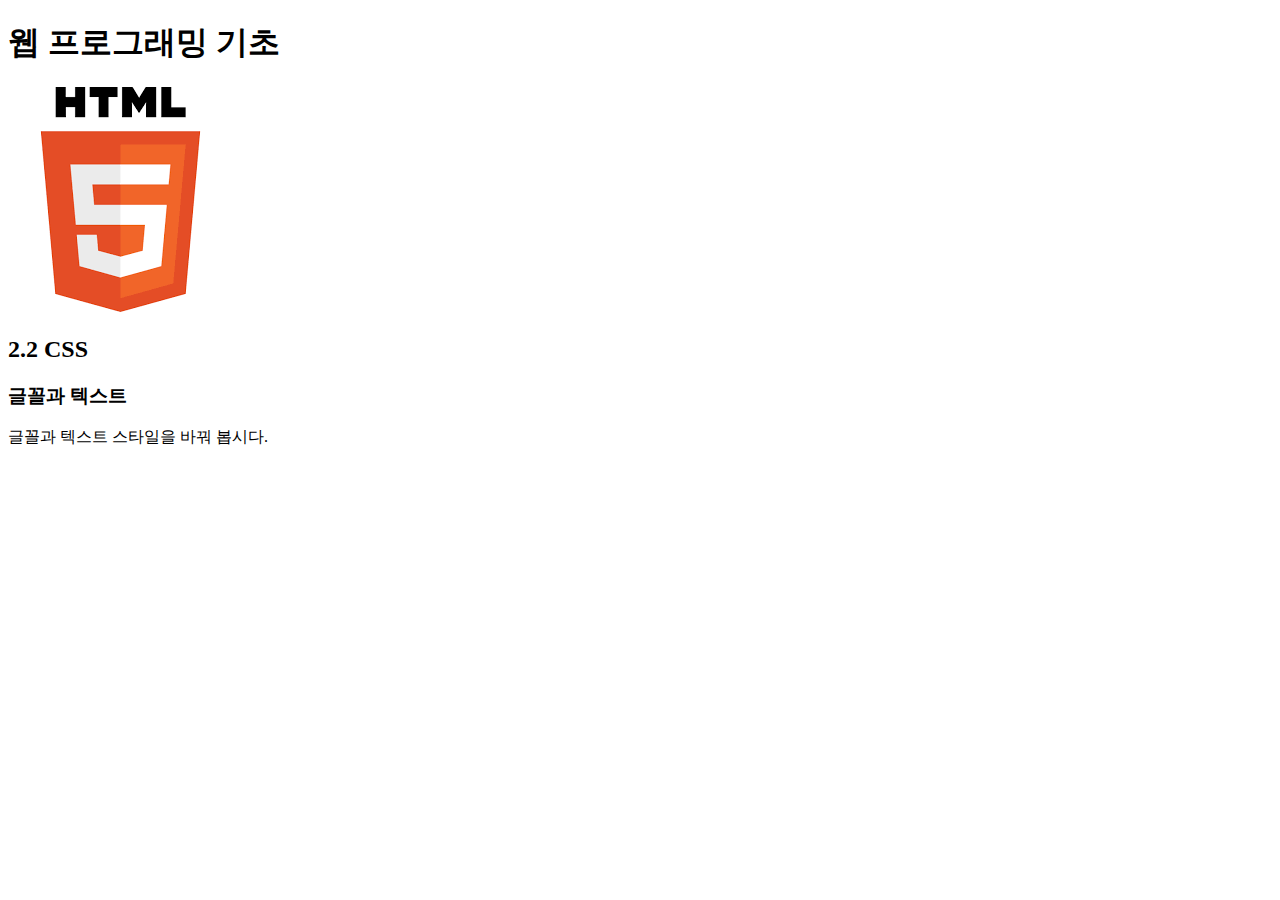
<file: index.html>
<!DOCTYPE html>
<head>
    <meta charset='utf-8'>
    <title>Hello, Web World!!</title>
    <link href="styles/style.css" rel="stylesheet" type="text">
    <link href="https://fonts.googleapis.com/css2?family=Nanum+Pen+Script&display=swap" rel="stylesheet">
</head>
<body>
    <h1 >웹 프로그래밍 기초</h2>
    <img src="images/HTML5.png" alt="HTML5">

    <h2>2.2 CSS</h2>
    <h3>글꼴과 텍스트</h3>
    <p>글꼴과 텍스트 스타일을 바꿔 봅시다.</p>

    
</body>
</file>
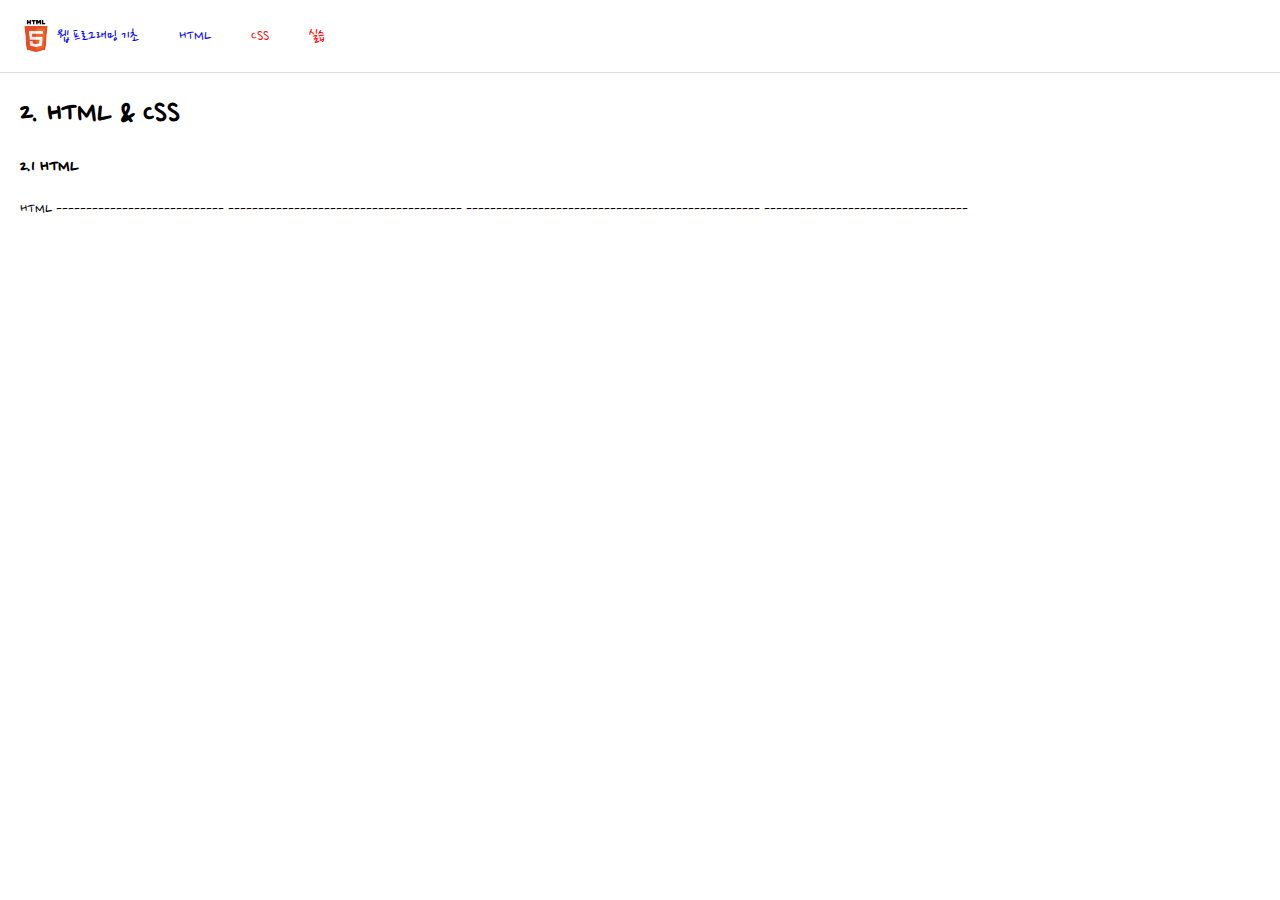
<file: lecture-2-1.html>
<!DOCTYPE html>
<head>
    <meta charset='utf-8'>
    <title>Hello, Web World!!</title>
    <link href="styles/style.css" rel="stylesheet" type="text/css">
    <link href="https://fonts.googleapis.com/css2?family=Nanum+Pen+Script&display=swap" rel="stylesheet">
</head>
<body>
   <div class="nav">
        <img class="logo" src="images/HTML5.png" alt="HTML5">
        <a class="title" href="index.html">웹 프로그래밍 기초</a>
        <a class="nav-item active" href="lecture-2-1.html">HTML</a>
        <a class="nav-item" href="lecture-2-2.html">CSS</a>
        <a class="nav-item" href="lecture-2-3.html">실습</a> 
   </div>
   <div class="content">
        <h1>2. HTML & CSS</h1>

        <h3>2.1 HTML</h3>
        <p>
            HTML ----------------------------
            ---------------------------------------
            -------------------------------------------------
            ----------------------------------
        </p>

        
   </div>
</body>
</file>
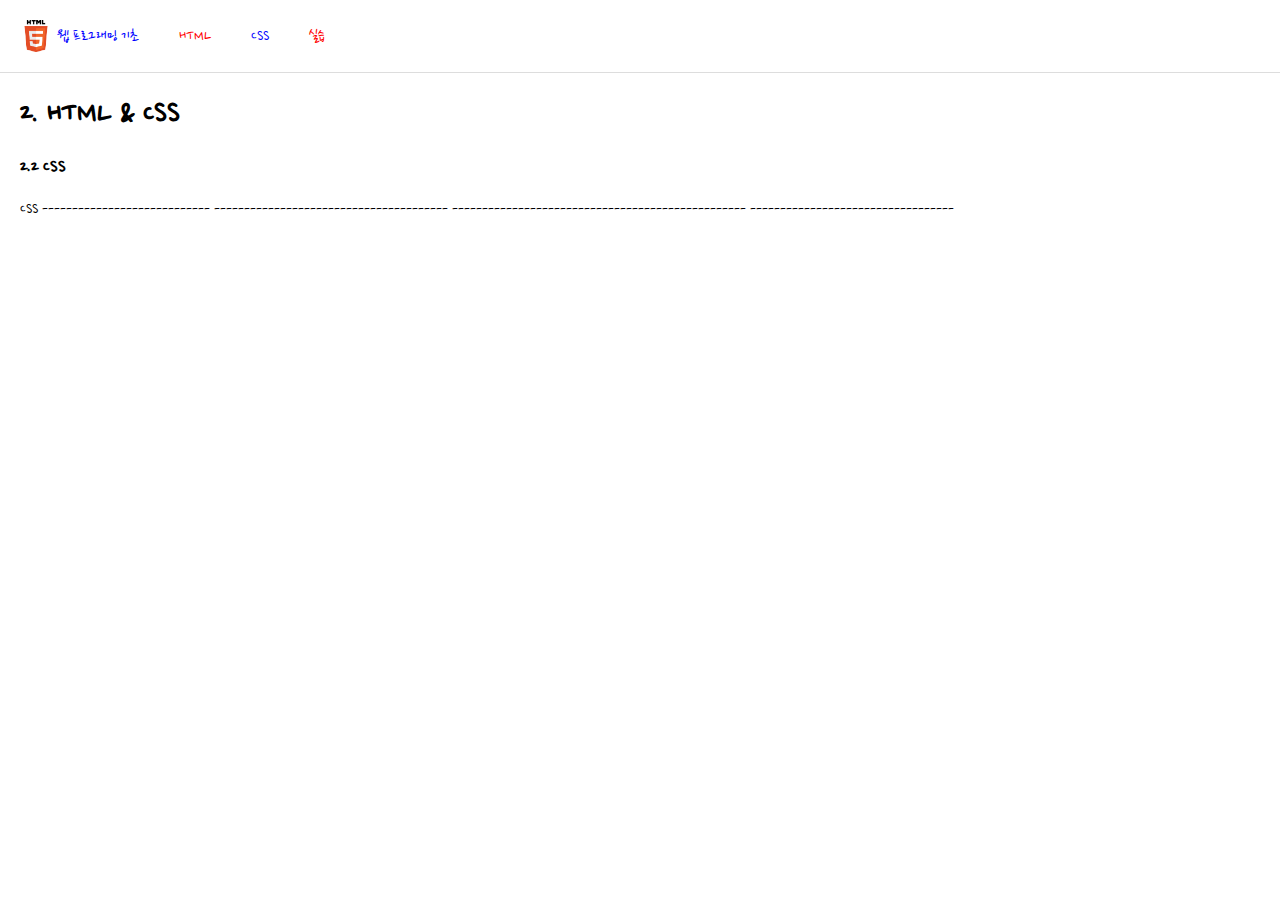
<file: lecture-2-2.html>
<!DOCTYPE html>
<head>
    <meta charset='utf-8'>
    <title>Hello, Web World!!</title>
    <link href="styles/style.css" rel="stylesheet" type="text/css">
    <link href="https://fonts.googleapis.com/css2?family=Nanum+Pen+Script&display=swap" rel="stylesheet">
</head>
<body>
   <div class="nav">
        <img class="logo" src="images/HTML5.png" alt="HTML5">
        <a class="title" href="index.html">웹 프로그래밍 기초</a>
        <a class="nav-item" href="lecture-2-1.html">HTML</a>
        <a class="nav-item active" href="lecture-2-2.html">CSS</a>
        <a class="nav-item" href="lecture-2-3.html">실습</a> 
   </div>
   <div class="content">
        <h1>2. HTML & CSS</h1>

        <h3>2.2 CSS</h3>
        <p>
            CSS ----------------------------
            ---------------------------------------
            -------------------------------------------------
            ----------------------------------
        </p>

        
   </div>
</body>
</file>
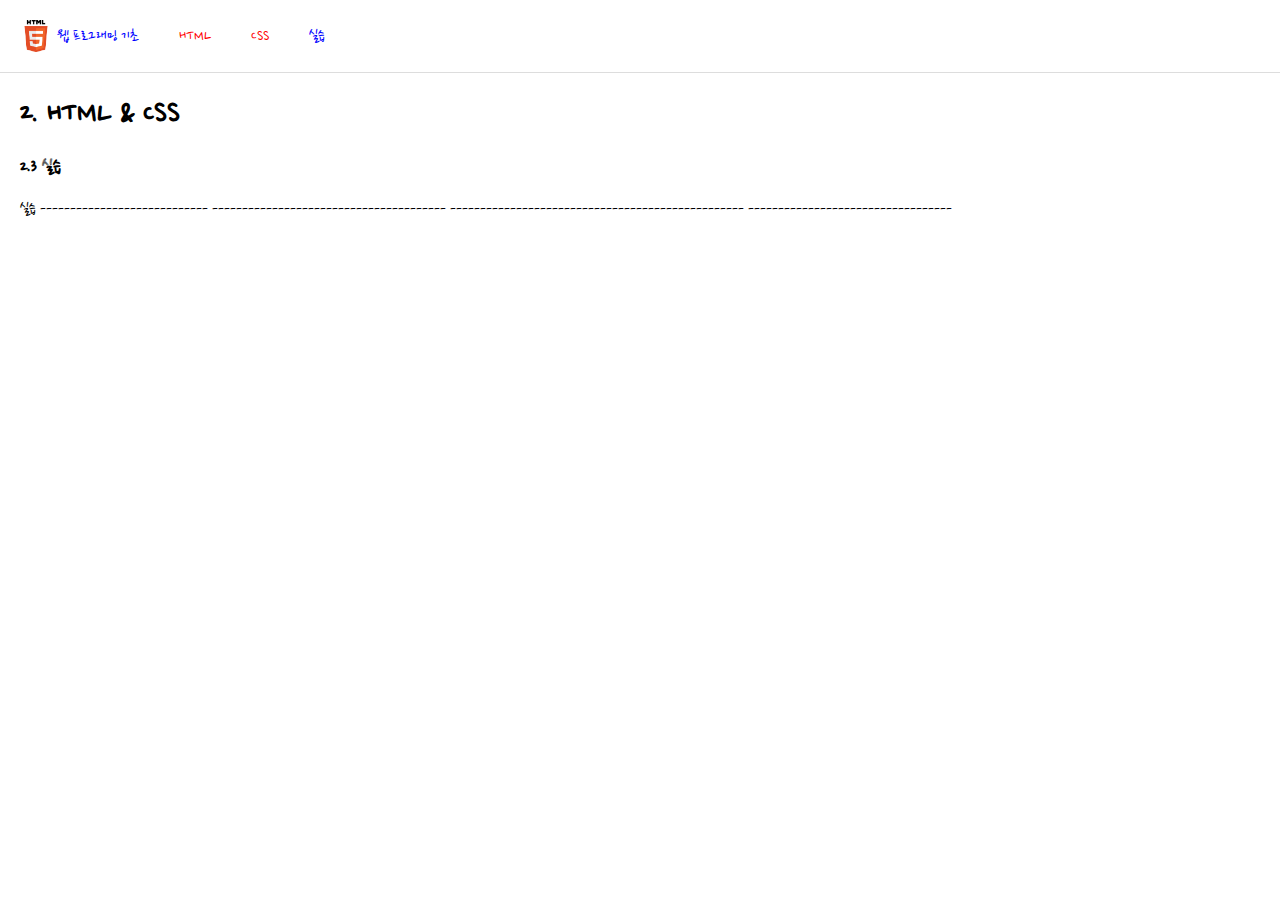
<file: lecture-2-3.html>
<!DOCTYPE html>
<head>
    <meta charset='utf-8'>
    <title>Hello, Web World!!</title>
    <link href="styles/style.css" rel="stylesheet" type="text/css">
    <link href="https://fonts.googleapis.com/css2?family=Nanum+Pen+Script&display=swap" rel="stylesheet">
</head>
<body>
   <div class="nav">
        <img class="logo" src="images/HTML5.png" alt="HTML5">
        <a class="title" href="index.html">웹 프로그래밍 기초</a>
        <a class="nav-item" href="lecture-2-1.html">HTML</a>
        <a class="nav-item" href="lecture-2-2.html">CSS</a>
        <a class="nav-item active" href="lecture-2-3.html">실습</a> 
   </div>
   <div class="content">
        <h1>2. HTML & CSS</h1>

        <h3>2.3 실습</h3>
        <p>
            실습 ----------------------------
            ---------------------------------------
            -------------------------------------------------
            ----------------------------------
        </p>

        
   </div>
</body>
</file>
<file: styles/style.css>
html{
    font-family: 'Nanum Pen Script', cursive;
}

body{
    padding:0;
    margin:0;
}

.nav{
    display: flex;
    align-items:center;
    padding: 20px 20px;
    border-bottom: 1px solid #ddd;
}

.logo{
    height: 32px;
    width: 32px;
}

.title{
    margin-left:5px;
    margin-right:20px;
    color:blue;
    text-decoration:none;
}

.nav-item{
    padding:5px 20px;
    color: red;
    text-decoration:none;
}

.nav-item:hover{
    background-color: #eee;
}
.nav-item.active{
    color:blue;
    text-decoration:none;
}

.content{
    padding:0 20px;
}
</file>
